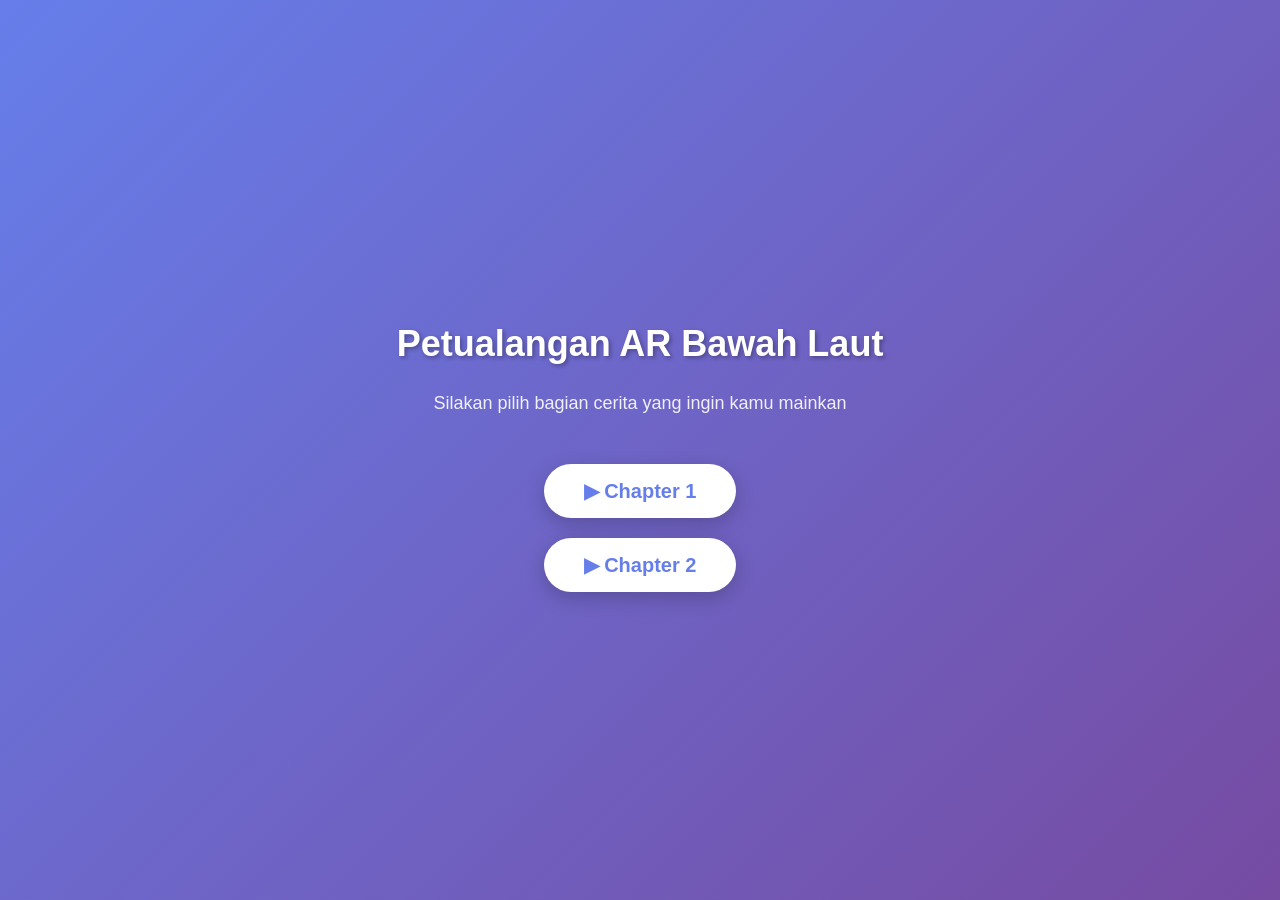
<file: index.html>
﻿<!DOCTYPE html>
<html lang="id">

<head>
    <meta charset="UTF-8">
    <meta name="viewport" content="width=device-width, initial-scale=1.0">
    <meta http-equiv="Cache-Control" content="no-cache, no-store, must-revalidate">
    <meta http-equiv="Pragma" content="no-cache">
    <meta http-equiv="Expires" content="0">
    <title>Halaman Utama - Augmented Reality</title>

    <style>
        body {
            font-family: Arial, sans-serif;
            margin: 0;
            padding: 0;
            display: flex;
            flex-direction: column;
            justify-content: center;
            align-items: center;
            height: 100vh;
            background: linear-gradient(135deg, #667eea 0%, #764ba2 100%);
            color: white;
            text-align: center;
        }

        h1 {
            font-size: 36px;
            margin-bottom: 10px;
            text-shadow: 2px 2px 4px rgba(0, 0, 0, 0.3);
        }

        p {
            font-size: 18px;
            margin-bottom: 40px;
            opacity: 0.9;
        }

        .btn-chapter {
            display: inline-block;
            padding: 15px 40px;
            margin: 10px;
            font-size: 20px;
            font-weight: bold;
            background-color: white;
            color: #667eea;
            text-decoration: none;
            border-radius: 50px;
            box-shadow: 0 6px 20px rgba(0, 0, 0, 0.2);
            transition: all 0.3s ease;
        }

        .btn-chapter:hover {
            transform: scale(1.05);
            box-shadow: 0 8px 25px rgba(0, 0, 0, 0.3);
        }

        .btn-disabled {
            background-color: rgba(255, 255, 255, 0.3);
            color: rgba(255, 255, 255, 0.7);
            cursor: not-allowed;
            box-shadow: none;
        }

        .btn-disabled:hover {
            transform: none;
        }
    </style>
</head>

<body>
    <h1>Petualangan AR Bawah Laut</h1>
    <p>Silakan pilih bagian cerita yang ingin kamu mainkan</p>

    <a href="chapter1.html" class="btn-chapter">▶ Chapter 1</a>

    <a href="chapter2.html" class="btn-chapter">▶ Chapter 2 </a>
</body>

</html>
</file>
